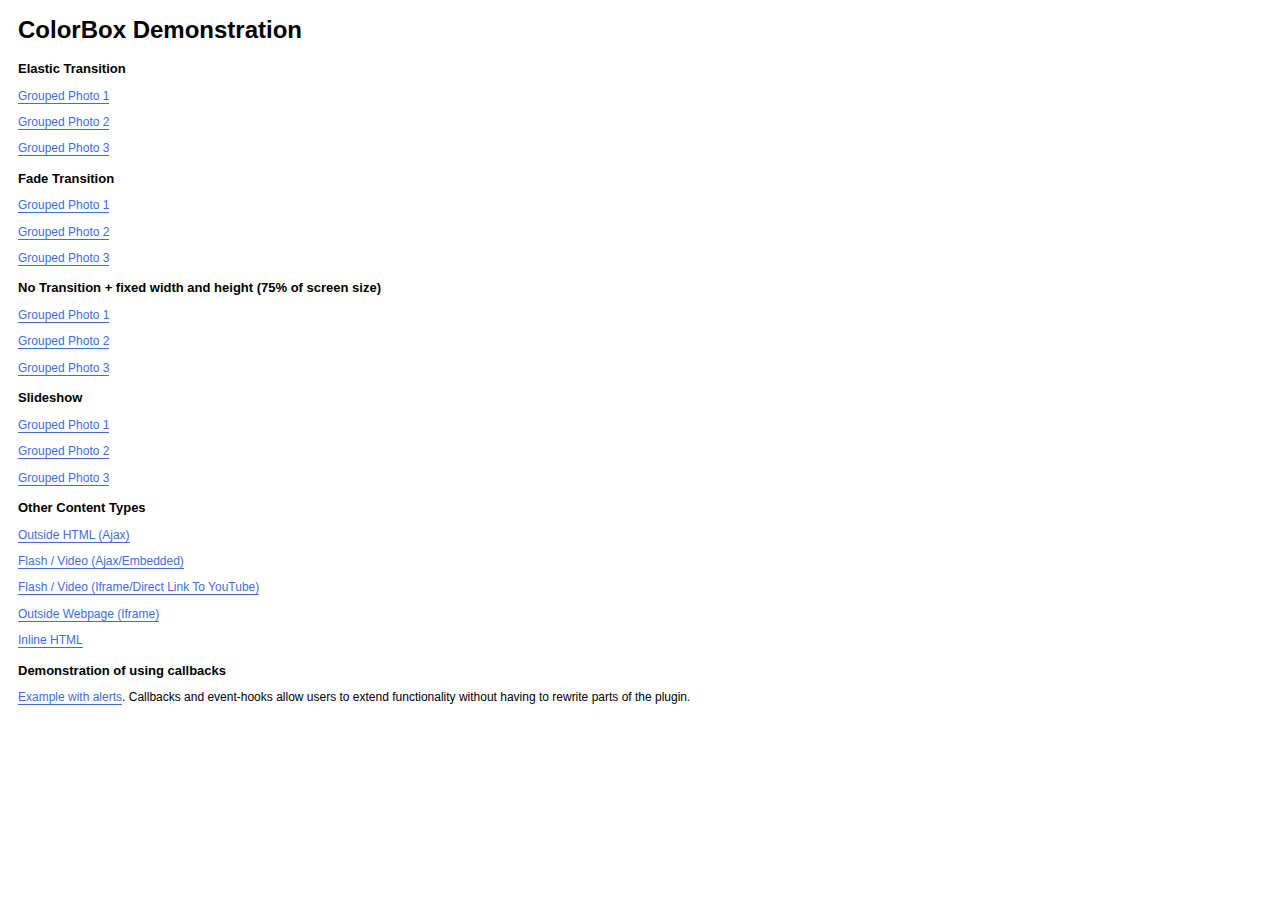
<file: colorbox_facebook_theme/index.html>
<!DOCTYPE html>
<html lang="en">
	<head>
	<meta charset=utf-8 />
	<title>ColorBox Examples</title>
	<style type="text/css">
		body{font:12px/1.2 Verdana, Arial, san-serrif; padding:0 10px;}
		a:link, a:visited{text-decoration:none; color:#416CE5; border-bottom:1px solid #416CE5;}
		h2{font-size:13px; margin:15px 0 0 0;}
	</style>
	<link media="screen" rel="stylesheet" href="colorbox.css" />
	<script src="jquery-1.5.2.js"></script>
	<script src="jquery.colorbox.js"></script>
	<script>
		$(document).ready(function(){
			//Examples of how to assign the ColorBox event to elements
			$("a[rel='example1']").colorbox();
			$("a[rel='example2']").colorbox({transition:"fade"});
			$("a[rel='example3']").colorbox({transition:"none", width:"75%", height:"75%"});
			$("a[rel='example4']").colorbox({slideshow:true});
			$(".example5").colorbox({scrolling: false});
			$(".example6").colorbox({iframe:true, innerWidth:425, innerHeight:344});
			$(".example7").colorbox({width:"80%", height:"80%", iframe:true});
			$(".example8").colorbox({width:"50%", inline:true, href:"#inline_example1"});
			$(".example9").colorbox({
				onOpen:function(){ alert('onOpen: colorbox is about to open'); },
				onLoad:function(){ alert('onLoad: colorbox has started to load the targeted content'); },
				onComplete:function(){ alert('onComplete: colorbox has displayed the loaded content'); },
				onCleanup:function(){ alert('onCleanup: colorbox has begun the close process'); },
				onClosed:function(){ alert('onClosed: colorbox has completely closed'); }
			});
			
			//Example of preserving a JavaScript event for inline calls.
			$("#click").click(function(){ 
				$('#click').css({"background-color":"#3b5998", "color":"#fff", "cursor":"inherit"}).text("Open this window again and this message will still be here.");
				return false;
			});
		});
	</script>
</head>
<body>
	<h1>ColorBox Demonstration</h1>
	
	<h2>Elastic Transition</h2>
	<p><a href="content/ohoopee1.jpg" rel="example1" title="Me and my grandfather on the Ohoopee.">Grouped Photo 1</a></p>
	<p><a href="content/ohoopee2.jpg" rel="example1" title="On the Ohoopee as a child">Grouped Photo 2</a></p>
	<p><a href="content/ohoopee3.jpg" rel="example1" title="On the Ohoopee as an adult">Grouped Photo 3</a></p>
	
	<h2>Fade Transition</h2>
	<p><a href="content/ohoopee1.jpg" rel="example2" title="Me and my grandfather on the Ohoopee">Grouped Photo 1</a></p>
	<p><a href="content/ohoopee2.jpg" rel="example2" title="On the Ohoopee as a child">Grouped Photo 2</a></p>
	<p><a href="content/ohoopee3.jpg" rel="example2" title="On the Ohoopee as an adult">Grouped Photo 3</a></p>
	
	<h2>No Transition + fixed width and height (75% of screen size)</h2>
	<p><a href="content/ohoopee1.jpg" rel="example3"  title="Me and my grandfather on the Ohoopee.">Grouped Photo 1</a></p>
	<p><a href="content/ohoopee2.jpg" rel="example3"  title="On the Ohoopee as a child">Grouped Photo 2</a></p>
	<p><a href="content/ohoopee3.jpg" rel="example3"  title="On the Ohoopee as an adult">Grouped Photo 3</a></p>
	
	<h2>Slideshow</h2>
	<p><a href="content/ohoopee1.jpg" rel="example4"  title="Me and my grandfather on the Ohoopee.">Grouped Photo 1</a></p>
	<p><a href="content/ohoopee2.jpg" rel="example4"  title="On the Ohoopee as a child">Grouped Photo 2</a></p>
	<p><a href="content/ohoopee3.jpg" rel="example4"  title="On the Ohoopee as an adult">Grouped Photo 3</a></p>
	
	<h2>Other Content Types</h2>
	<p><a class='example5' href="content/ajax.html" title="Homer Defined">Outside HTML (Ajax)</a></p>
	<p><a class='example5' href="content/flash.html" title="Royksopp: Remind Me">Flash / Video (Ajax/Embedded)</a></p>
	<p><a class='example6' href="http://www.youtube.com/embed/617ANIA5Rqs?rel=0" title="The Knife: We Share Our Mother's Health">Flash / Video (Iframe/Direct Link To YouTube)</a></p>
	<p><a class='example7' href="http://google.com" title="Google">Outside Webpage (Iframe)</a></p>
	<p><a class='example8' href="#" title="Inline HTML">Inline HTML</a></p>
	
	<h2>Demonstration of using callbacks</h2>
	<p><a class='example9' href="content/marylou.jpg" title="Marylou on Cumberland Island">Example with alerts</a>. Callbacks and event-hooks allow users to extend functionality without having to rewrite parts of the plugin.</p>
	
	<!-- This contains the hidden content for inline calls -->
	<div style='display:none'>
		<div id='inline_example1' style='padding:10px; background:#fff;'>
		<p><strong>This content comes from a hidden element on this page.</strong></p>
		<p>The inline option preserves bound JavaScript events and changes, and it puts the content back where it came from when it is closed.<br /><br />
		<a id="click" href="#" style='padding:5px; background:#ccc;'>Click me, it will be preserved!</a></p>
		
		<p><strong>If you try to open a new ColorBox while it is already open, it will update itself with the new content.</strong></p>
		<p>Updating Content Example:<br />
		<a class="example5" href="content/flash.html" title="Flash">Click here to load new content</a></p>
		</div>
	</div>
</body>
</html>
</file>
<file: colorbox_facebook_theme/colorbox.css>
/*
    ColorBox Core Style
    The following rules are the styles that are consistant between themes.
    Avoid changing this area to maintain compatability with future versions of ColorBox.
*/
#colorbox, #cboxOverlay, #cboxWrapper{position:absolute; top:0; left:0; z-index:9999; overflow:hidden;}
#cboxOverlay{position:fixed; width:100%; height:100%;}
#cboxMiddleLeft, #cboxBottomLeft{clear:left;}
#cboxContent{position:relative; overflow:visible;}
#cboxLoadedContent{overflow:auto;}
#cboxLoadedContent iframe{display:block; width:100%; height:100%; border:0;}
#cboxTitle{margin:0;}
#cboxLoadingOverlay, #cboxLoadingGraphic{position:absolute; top:0; left:0; width:100%;}
#cboxPrevious, #cboxNext, #cboxClose, #cboxSlideshow{cursor:pointer;}
.cboxPhoto{float:left; margin: auto; margin-bottom: 46px !important; border:0px solid #FFF; display:block;}
.cboxIframe{width:100%; height:100%; display:block; border:0;}
/* 
    ColorBox example user style
    The following rules are ordered and tabbed in a way that represents the
    order/nesting of the generated HTML, so that the structure easier to understand.
*/
#cboxOverlay{background:#111;}

#colorbox{}
    #cboxTopLeft{width:11px; height:42px; background:url(images/tlc.png) no-repeat;}
    #cboxTopRight{width:11px; height:42px; background:url(images/trc.png) no-repeat;}
    #cboxBottomLeft{width:11px; height:11px; background:url(images/blc.png) no-repeat;}
    #cboxBottomRight{width:11px; height:11px; background:url(images/brc.png) no-repeat;}
    #cboxMiddleLeft{width:11px; background:url(images/lb.png) 0 0 repeat-y;}
    #cboxMiddleRight{width:11px; background:url(images/rb.png) 0 0 repeat-y;}
    #cboxTopCenter{height:42px; background:url(images/tc.png) 0 0 repeat-x;}
    #cboxBottomCenter{height:11px; background:url(images/bc.png) 0 0 repeat-x;}
    #cboxContent{background:#fff; color: #000;}
        #cboxLoadedContent{margin-top:0px;}
        #cboxLoadingOverlay{width: 100%; height: 100%; background:url(images/loading_background.png) no-repeat center center;}
	#cboxLoadingGraphic{background:url(images/loading.gif) no-repeat center center;}
        #cboxTitle{position:absolute; top: -23px; left:0; background-image: url(images/fb-icon.gif); background-repeat: no-repeat; background-position: 10px -1px; padding: 0px 0px 0px 8px; text-indent: 30; font-size: 13px !important; text-indent: 30px; font-family: Lucida Grande; text-align: left; width:100%; font-weight:bold; color:#fff;}
        #cboxCurrent{position:absolute; bottom: 0px; background: #f0f0f0; border-top: 1px solid #888; width: 100%; padding: 14px 0px 14px 0px; text-indent: 90px; font-family: Lucida Grande; font-size: 14px !important; font-weight:bold; color:#666; }
        #cboxClose{position:absolute; top: 0px; background: #6d84b4; width:20px; height:20px; text-indent:-9999px;}
	#cboxPrevious, #cboxNext {position:absolute; bottom: 0px; background: #f2f2f2; width:20px; height:20px; text-indent:-9999px;}        

#cboxPrevious{position:absolute;
width: 32px;
height: 30px;
left:10px !important; 
bottom: 7px !important; 
background: transparent url(images/prev-img-b.png);  
background-position: 0px 0px;
filter:alpha(opacity=75);
-moz-opacity:0.75;
-khtml-opacity: 0.75;
opacity: 0.75;
}
        
#cboxPrevious.hover{background: transparent url(images/prev-img-b.png); 
background-position:0px 0px;
filter:alpha(opacity=100);
-moz-opacity:1.0;
-khtml-opacity: 1.0;
opacity: 1.0;
}
        
#cboxNext{position:absolute;
width: 32px;
height: 30px;
left:42px !important; 
bottom: 7px !important; 
background: transparent url(images/next-img-b.png);  
background-position:0px 0px;
filter:alpha(opacity=75);
-moz-opacity:0.75;
-khtml-opacity: 0.75;
opacity: 0.75;
}
        
#cboxNext.hover{background: transparent url(images/next-img-b.png); background-position:0px 0px;
filter:alpha(opacity=100);
-moz-opacity:1.0;
-khtml-opacity: 1.0;
opacity: 1.0;
}

        #cboxClose{width: 15px; height: 15px; background: transparent url(images/close-box.png); right:10px; top: -23px !important; background-position:0px 0px;}
        #cboxClose.hover{background-position:0px -15px;}
	#cboxClose:active{background-position:0px -30px;}
        
.cboxSlideshow_on #cboxSlideshow{position:absolute; right:15px; bottom: 10px;
outline: none; 
margin: 0px;
margin-top: 10px;  
text-align: center; 
font-weight: bold; 
width: 120px; 
text-decoration: none !important; 
background: #6079ab url(images/fbook-btn-blue-bg.png) 0px 0px repeat-x !important; 
border: 1px solid #29447e; 
padding:5px 5px 5px 5px !important; 
font-size: 11px; 
color: #FFF !important; 
text-indent: 0px; 
}

.cboxSlideshow_on #cboxSlideshow.hover{
background: #627aad url(images/fbook-btn-blue-bg.png) 0px -48px repeat-x !important;
}

.cboxSlideshow_on #cboxSlideshow:active{
background: #29447e url(images/fbook-btn-blue-bg.png) 0px -96px repeat-x !important;
}

.cboxSlideshow_off #cboxSlideshow{position:absolute; right:15px; bottom: 10px;
outline: none; 
margin: 0px;
margin-top: 10px;  
text-align: center; 
font-weight: bold; 
width: 120px; 
text-decoration: none !important; 
background: #67a54b url(images/fbook-btn-green-bg.png) 0px 0px repeat-x !important; 
border: 1px solid #3b6e22; 
padding:5px 5px 5px 5px !important; 
font-size: 11px; 
color: #FFF !important; 
text-indent: 0px; 
}

.cboxSlideshow_off #cboxSlideshow.hover{
background: #67a54b url(images/fbook-btn-green-bg.png) 0px -48px repeat-x !important;
}

.cboxSlideshow_off #cboxSlideshow:active{
background: #2c5115 url(images/fbook-btn-green-bg.png) 0px -96px repeat-x !important;
}
</file>
